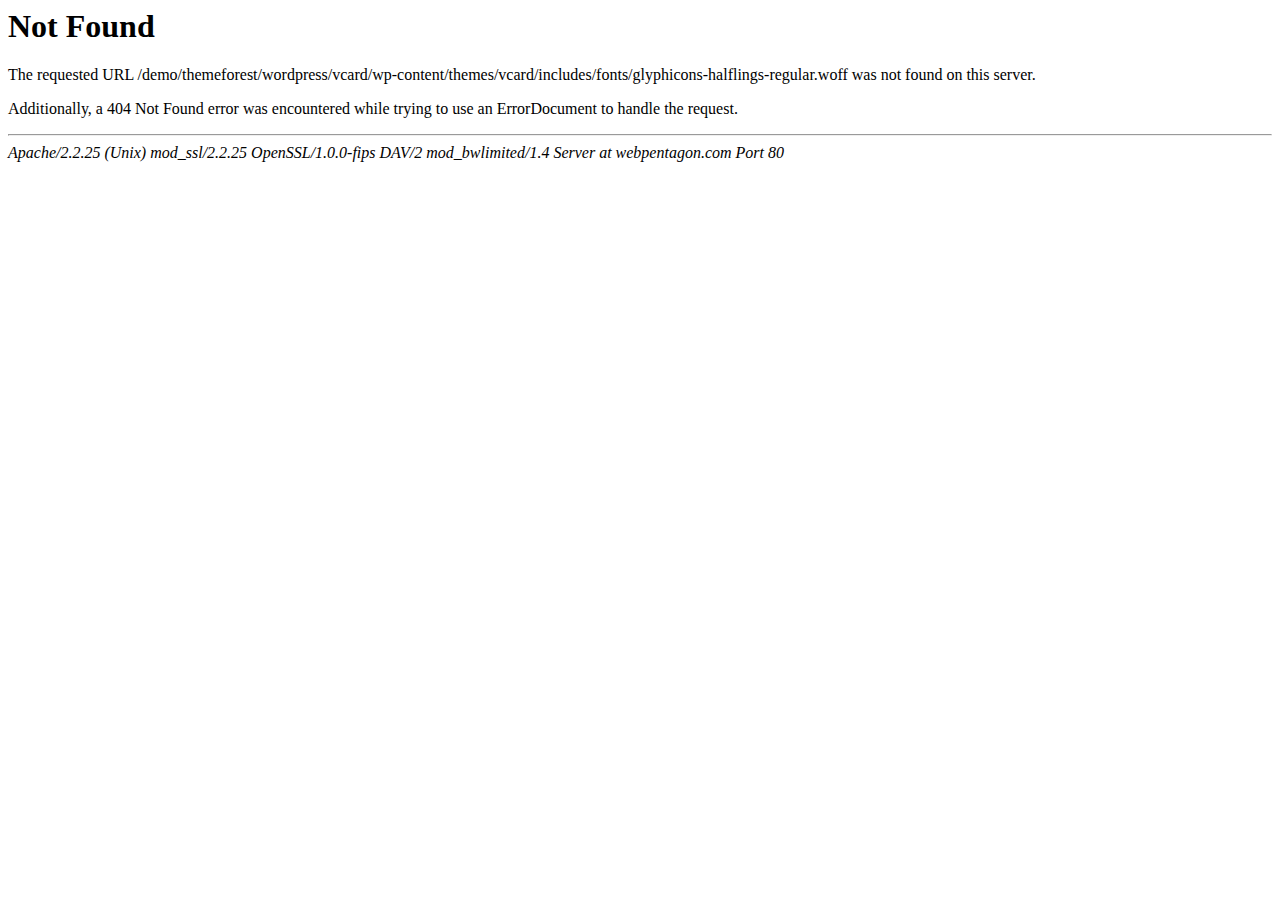
<file: content/themes/vcard/includes/fonts/glyphicons-halflings-regular-2.html>
<!DOCTYPE HTML PUBLIC "-//IETF//DTD HTML 2.0//EN">
<html><head>
<title>404 Not Found</title>
</head><body>
<h1>Not Found</h1>
<p>The requested URL /demo/themeforest/wordpress/vcard/wp-content/themes/vcard/includes/fonts/glyphicons-halflings-regular.woff was not found on this server.</p>
<p>Additionally, a 404 Not Found
error was encountered while trying to use an ErrorDocument to handle the request.</p>
<hr>
<address>Apache/2.2.25 (Unix) mod_ssl/2.2.25 OpenSSL/1.0.0-fips DAV/2 mod_bwlimited/1.4 Server at webpentagon.com Port 80</address>
</body></html>
</file>
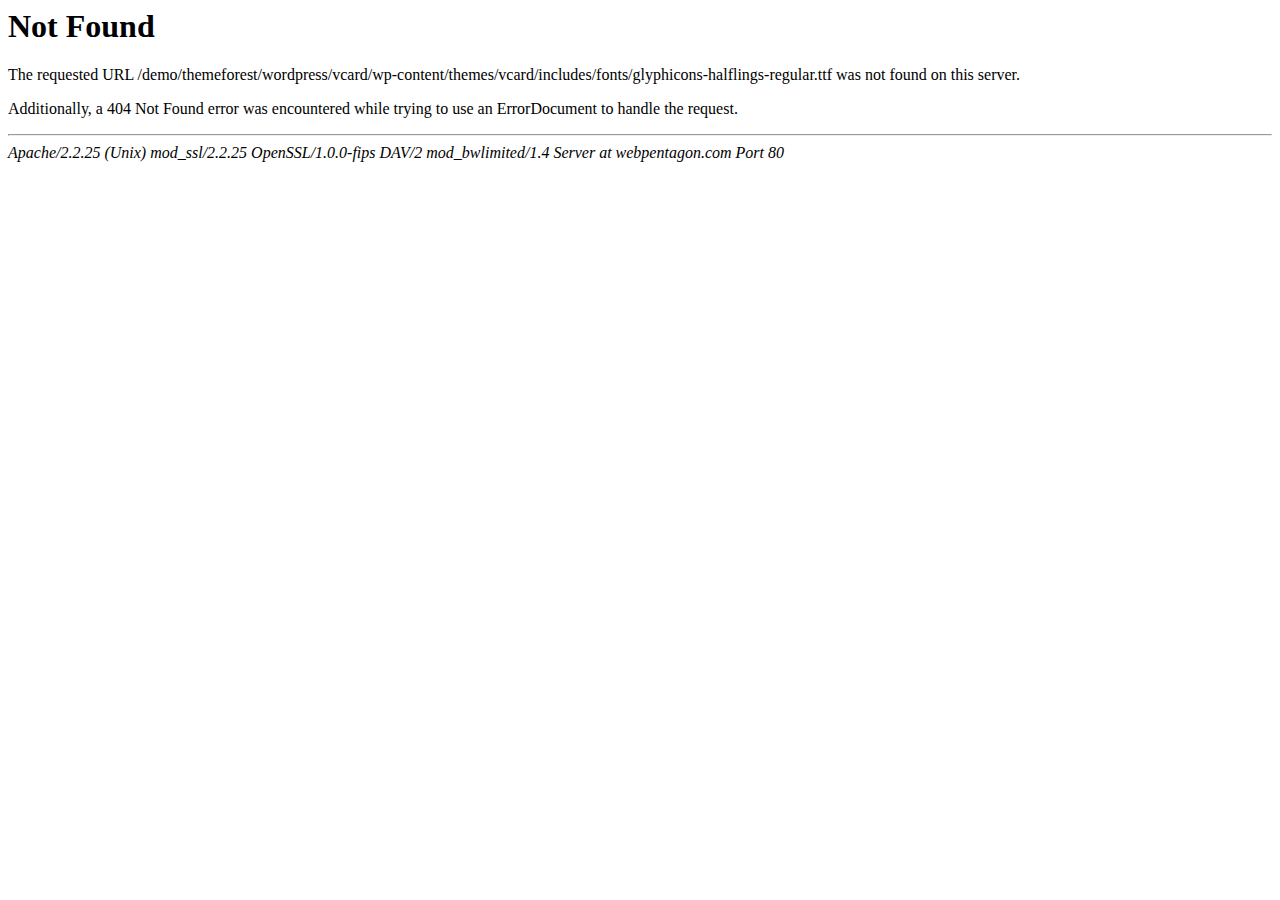
<file: content/themes/vcard/includes/fonts/glyphicons-halflings-regular-3.html>
<!DOCTYPE HTML PUBLIC "-//IETF//DTD HTML 2.0//EN">
<html><head>
<title>404 Not Found</title>
</head><body>
<h1>Not Found</h1>
<p>The requested URL /demo/themeforest/wordpress/vcard/wp-content/themes/vcard/includes/fonts/glyphicons-halflings-regular.ttf was not found on this server.</p>
<p>Additionally, a 404 Not Found
error was encountered while trying to use an ErrorDocument to handle the request.</p>
<hr>
<address>Apache/2.2.25 (Unix) mod_ssl/2.2.25 OpenSSL/1.0.0-fips DAV/2 mod_bwlimited/1.4 Server at webpentagon.com Port 80</address>
</body></html>
</file>
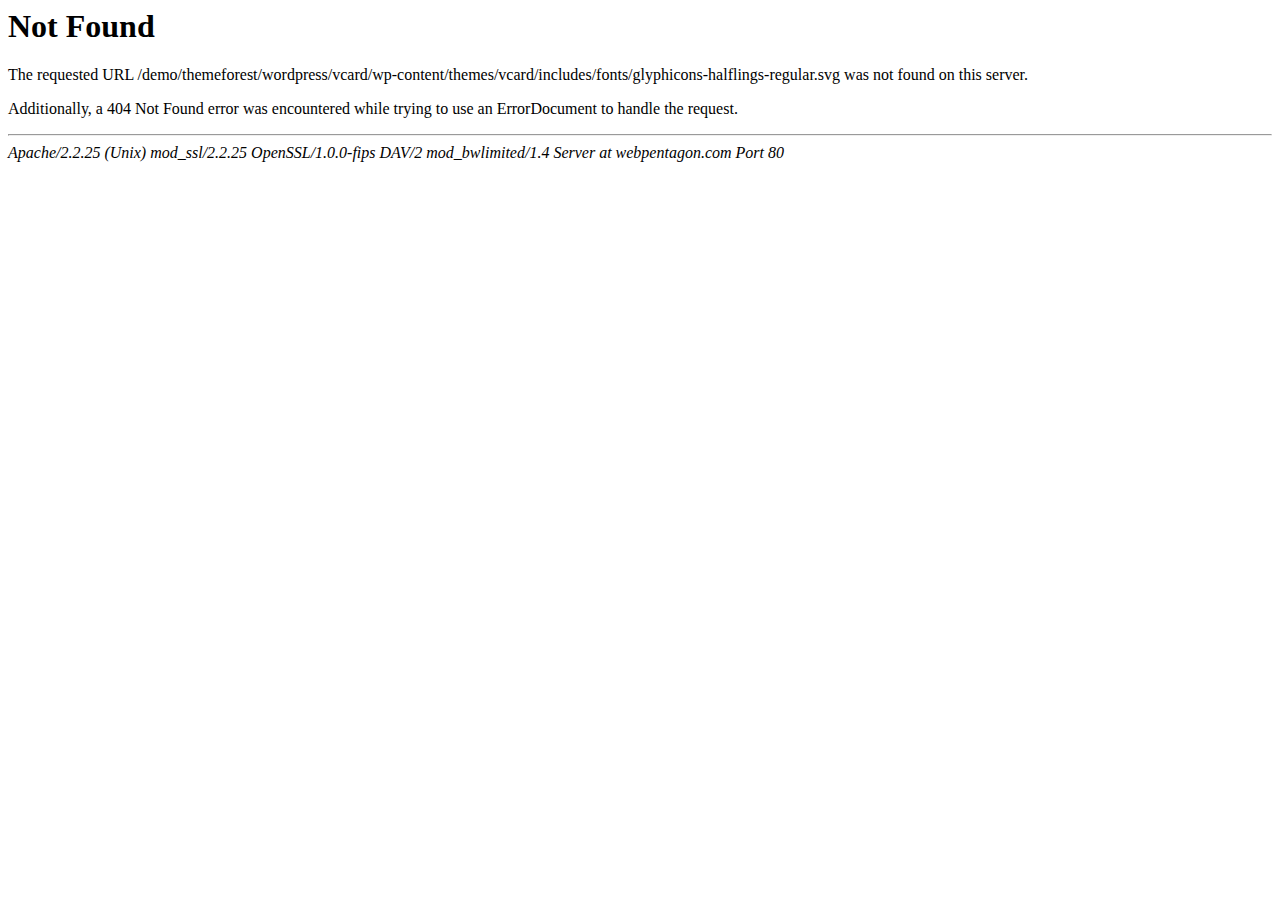
<file: content/themes/vcard/includes/fonts/glyphicons-halflings-regular-4.html>
<!DOCTYPE HTML PUBLIC "-//IETF//DTD HTML 2.0//EN">
<html><head>
<title>404 Not Found</title>
</head><body>
<h1>Not Found</h1>
<p>The requested URL /demo/themeforest/wordpress/vcard/wp-content/themes/vcard/includes/fonts/glyphicons-halflings-regular.svg was not found on this server.</p>
<p>Additionally, a 404 Not Found
error was encountered while trying to use an ErrorDocument to handle the request.</p>
<hr>
<address>Apache/2.2.25 (Unix) mod_ssl/2.2.25 OpenSSL/1.0.0-fips DAV/2 mod_bwlimited/1.4 Server at webpentagon.com Port 80</address>
</body></html>
</file>
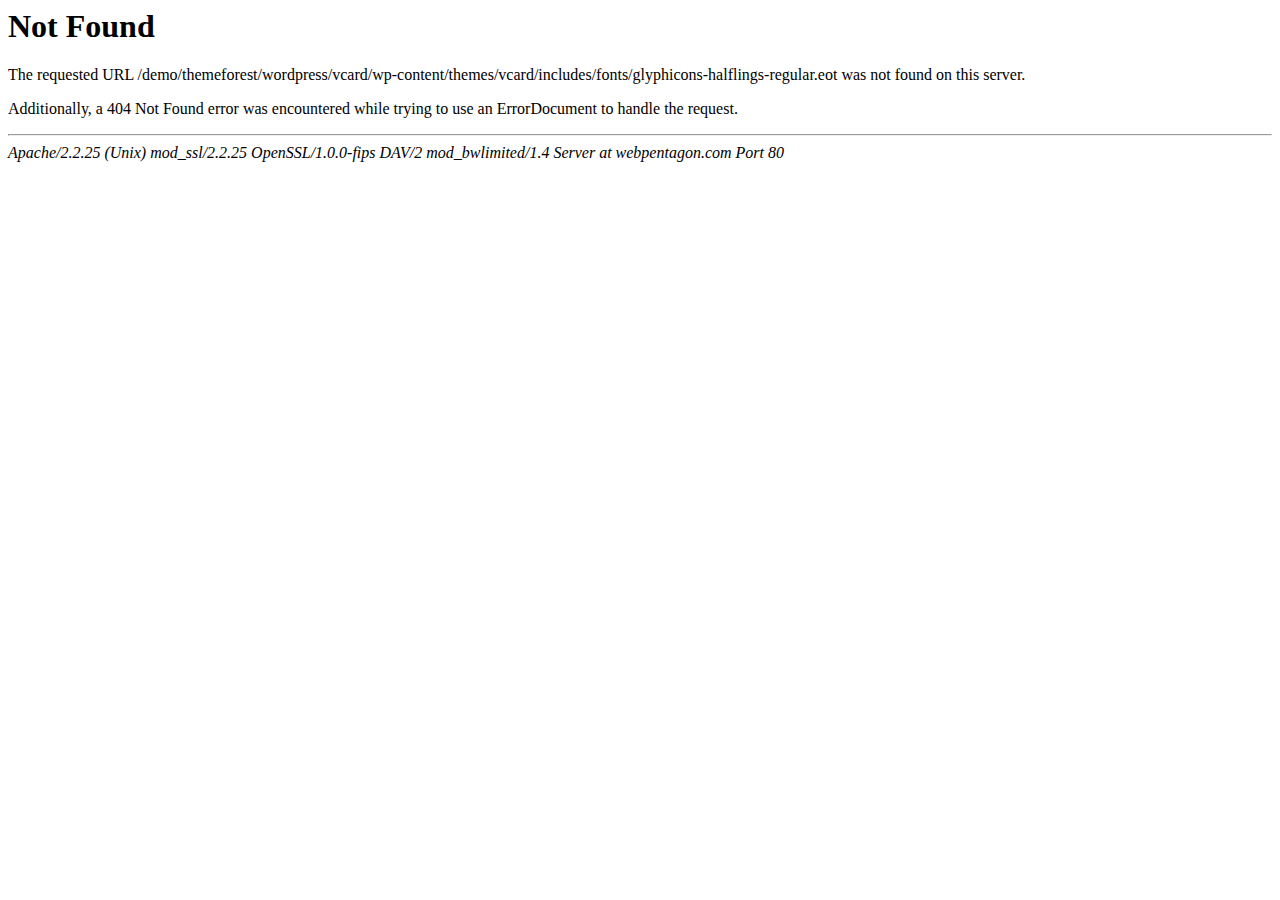
<file: content/themes/vcard/includes/fonts/glyphicons-halflings-regular.html>
<!DOCTYPE HTML PUBLIC "-//IETF//DTD HTML 2.0//EN">
<html><head>
<title>404 Not Found</title>
</head><body>
<h1>Not Found</h1>
<p>The requested URL /demo/themeforest/wordpress/vcard/wp-content/themes/vcard/includes/fonts/glyphicons-halflings-regular.eot was not found on this server.</p>
<p>Additionally, a 404 Not Found
error was encountered while trying to use an ErrorDocument to handle the request.</p>
<hr>
<address>Apache/2.2.25 (Unix) mod_ssl/2.2.25 OpenSSL/1.0.0-fips DAV/2 mod_bwlimited/1.4 Server at webpentagon.com Port 80</address>
</body></html>
</file>
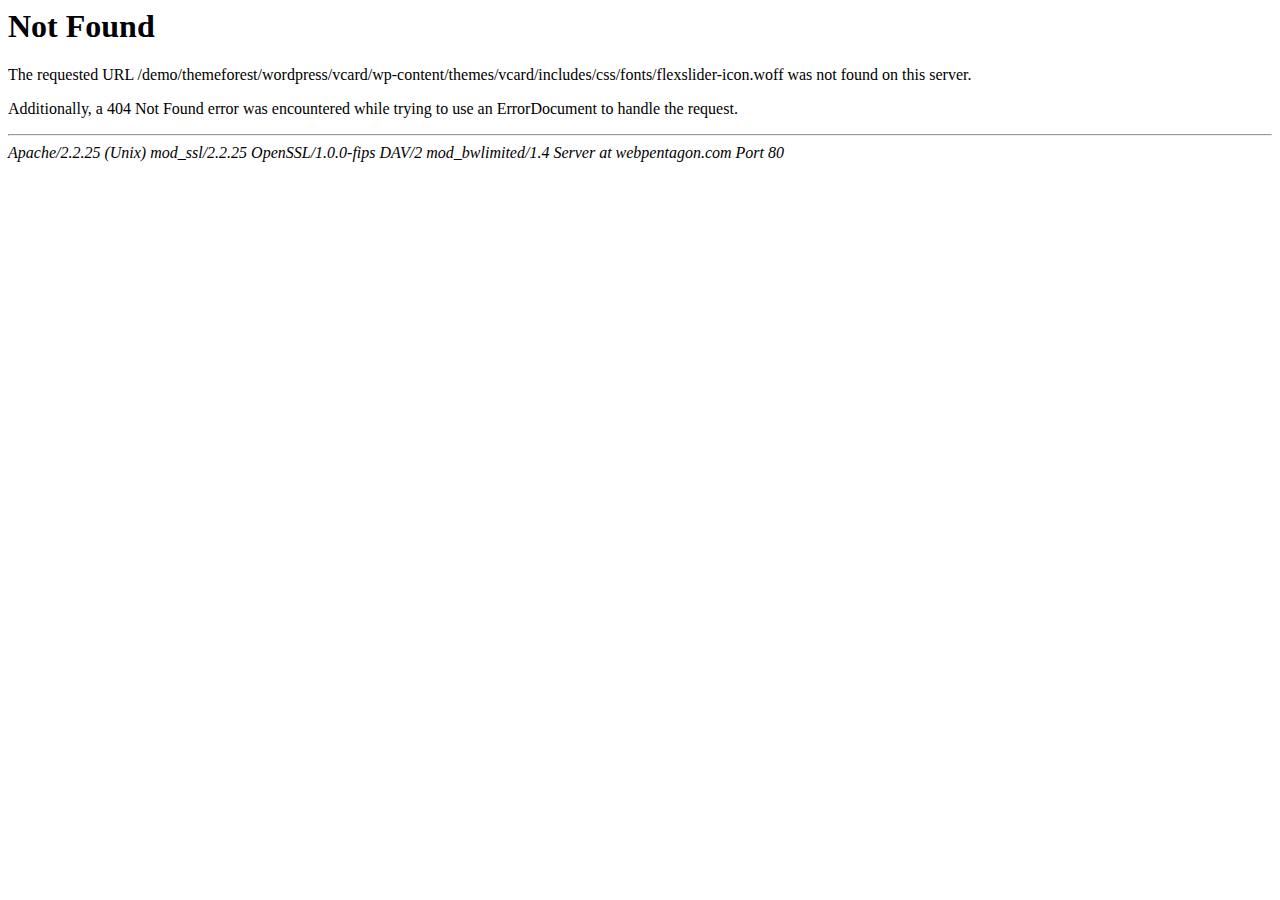
<file: content/themes/vcard/includes/css/fonts/flexslider-icon-2.html>
<!DOCTYPE HTML PUBLIC "-//IETF//DTD HTML 2.0//EN">
<html><head>
<title>404 Not Found</title>
</head><body>
<h1>Not Found</h1>
<p>The requested URL /demo/themeforest/wordpress/vcard/wp-content/themes/vcard/includes/css/fonts/flexslider-icon.woff was not found on this server.</p>
<p>Additionally, a 404 Not Found
error was encountered while trying to use an ErrorDocument to handle the request.</p>
<hr>
<address>Apache/2.2.25 (Unix) mod_ssl/2.2.25 OpenSSL/1.0.0-fips DAV/2 mod_bwlimited/1.4 Server at webpentagon.com Port 80</address>
</body></html>
</file>
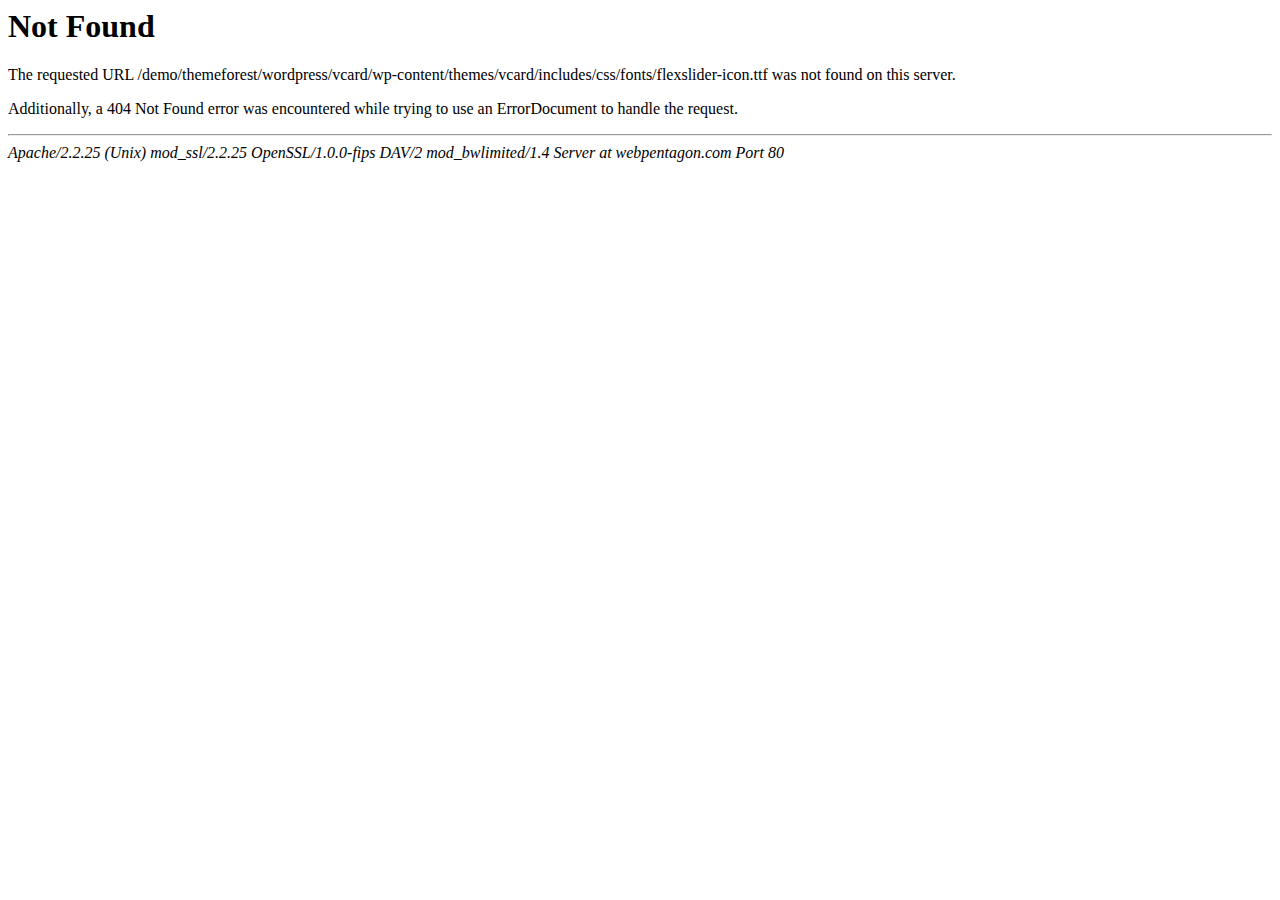
<file: content/themes/vcard/includes/css/fonts/flexslider-icon-3.html>
<!DOCTYPE HTML PUBLIC "-//IETF//DTD HTML 2.0//EN">
<html><head>
<title>404 Not Found</title>
</head><body>
<h1>Not Found</h1>
<p>The requested URL /demo/themeforest/wordpress/vcard/wp-content/themes/vcard/includes/css/fonts/flexslider-icon.ttf was not found on this server.</p>
<p>Additionally, a 404 Not Found
error was encountered while trying to use an ErrorDocument to handle the request.</p>
<hr>
<address>Apache/2.2.25 (Unix) mod_ssl/2.2.25 OpenSSL/1.0.0-fips DAV/2 mod_bwlimited/1.4 Server at webpentagon.com Port 80</address>
</body></html>
</file>
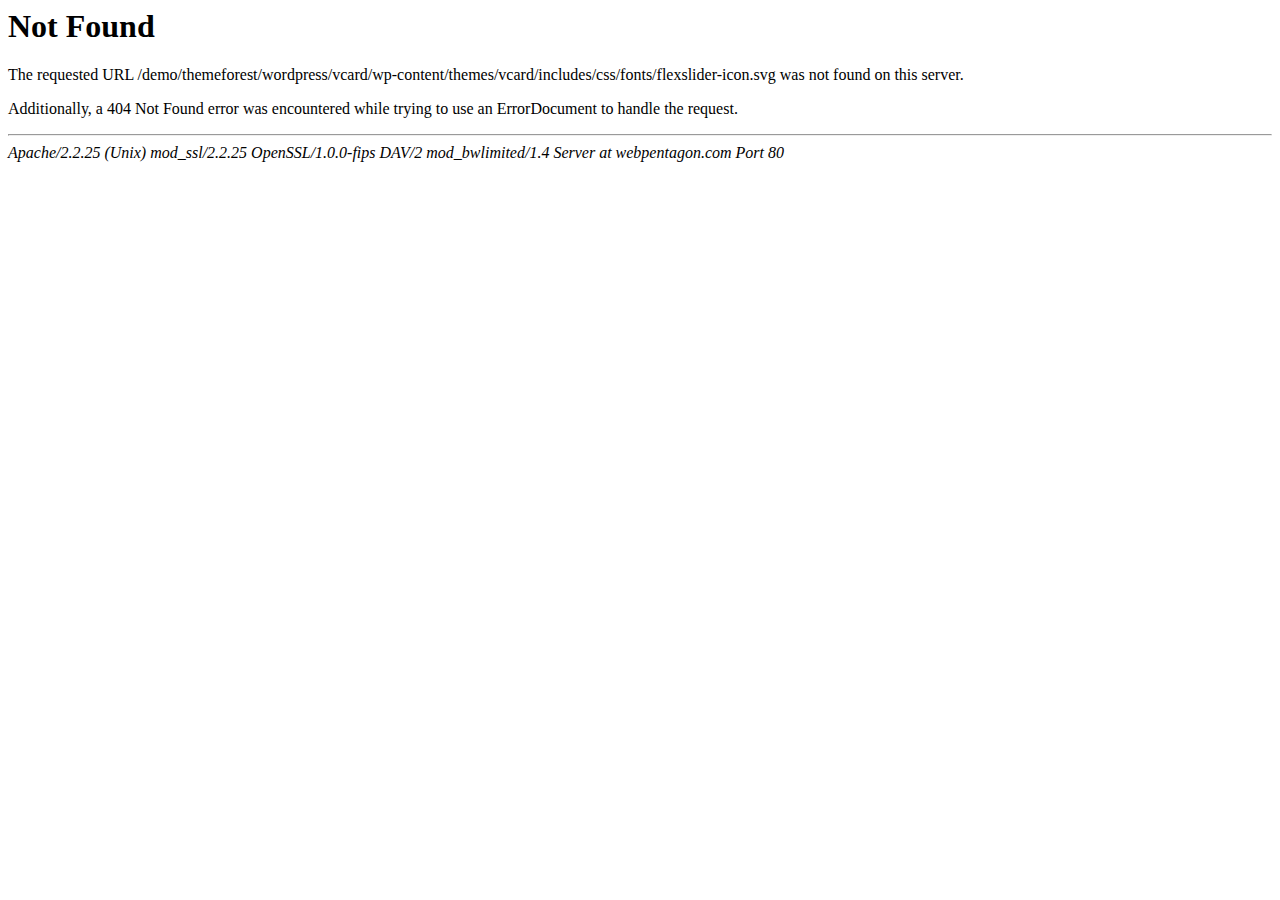
<file: content/themes/vcard/includes/css/fonts/flexslider-icon-4.html>
<!DOCTYPE HTML PUBLIC "-//IETF//DTD HTML 2.0//EN">
<html><head>
<title>404 Not Found</title>
</head><body>
<h1>Not Found</h1>
<p>The requested URL /demo/themeforest/wordpress/vcard/wp-content/themes/vcard/includes/css/fonts/flexslider-icon.svg was not found on this server.</p>
<p>Additionally, a 404 Not Found
error was encountered while trying to use an ErrorDocument to handle the request.</p>
<hr>
<address>Apache/2.2.25 (Unix) mod_ssl/2.2.25 OpenSSL/1.0.0-fips DAV/2 mod_bwlimited/1.4 Server at webpentagon.com Port 80</address>
</body></html>
</file>
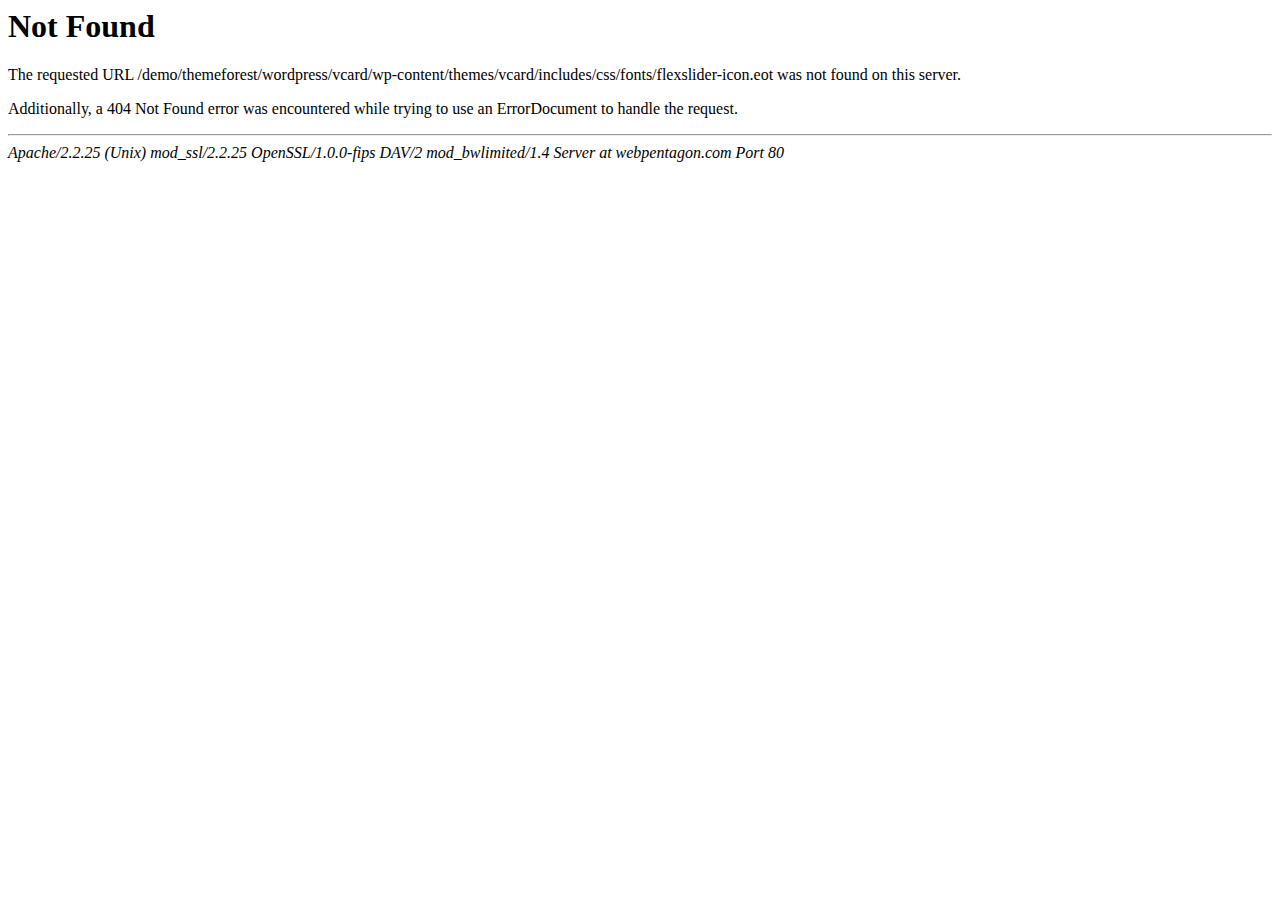
<file: content/themes/vcard/includes/css/fonts/flexslider-icon.html>
<!DOCTYPE HTML PUBLIC "-//IETF//DTD HTML 2.0//EN">
<html><head>
<title>404 Not Found</title>
</head><body>
<h1>Not Found</h1>
<p>The requested URL /demo/themeforest/wordpress/vcard/wp-content/themes/vcard/includes/css/fonts/flexslider-icon.eot was not found on this server.</p>
<p>Additionally, a 404 Not Found
error was encountered while trying to use an ErrorDocument to handle the request.</p>
<hr>
<address>Apache/2.2.25 (Unix) mod_ssl/2.2.25 OpenSSL/1.0.0-fips DAV/2 mod_bwlimited/1.4 Server at webpentagon.com Port 80</address>
</body></html>
</file>
